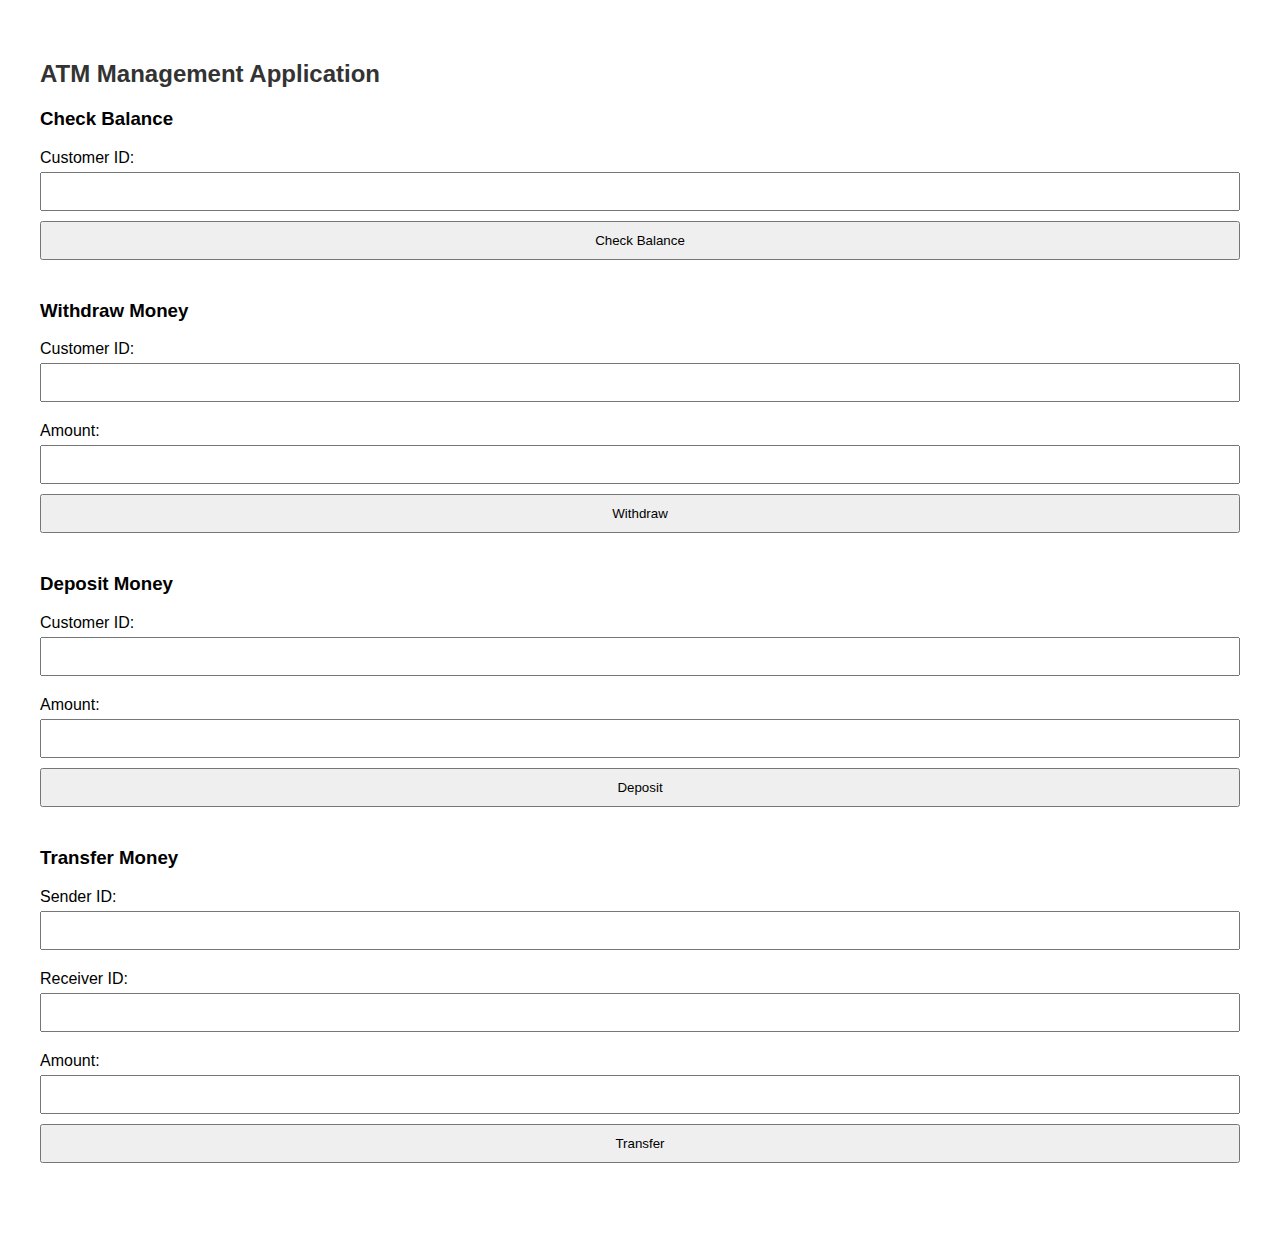
<file: front_end/index.html>
<!DOCTYPE html>
<html lang="en">
<head>
    <meta charset="UTF-8">
    <meta name="viewport" content="width=device-width, initial-scale=1.0">
    <title>ATM Management</title>
    <style>
        body {
            font-family: Arial, sans-serif;
            margin: 20px;
            padding: 20px;
        }
        h2 {
            color: #333;
        }
        label {
            display: block;
            margin: 10px 0 5px;
        }
        input, button {
            padding: 10px;
            margin-bottom: 10px;
            width: 100%;
            box-sizing: border-box;
        }
        button {
            cursor: pointer;
        }
        .section {
            margin-bottom: 30px;
        }
    </style>
</head>
<body>
    <h2>ATM Management Application</h2>

    <div class="section">
        <h3>Check Balance</h3>
        <label for="balanceCustomerId">Customer ID:</label>
        <input type="number" id="balanceCustomerId">
        <button onclick="checkBalance()">Check Balance</button>
        <p id="balanceResult"></p>
    </div>

    <div class="section">
        <h3>Withdraw Money</h3>
        <label for="withdrawCustomerId">Customer ID:</label>
        <input type="number" id="withdrawCustomerId">
        <label for="withdrawAmount">Amount:</label>
        <input type="number" id="withdrawAmount">
        <button onclick="withdraw()">Withdraw</button>
        <p id="withdrawResult"></p>
    </div>

    <div class="section">
        <h3>Deposit Money</h3>
        <label for="depositCustomerId">Customer ID:</label>
        <input type="number" id="depositCustomerId">
        <label for="depositAmount">Amount:</label>
        <input type="number" id="depositAmount">
        <button onclick="deposit()">Deposit</button>
        <p id="depositResult"></p>
    </div>

    <div class="section">
        <h3>Transfer Money</h3>
        <label for="transferSenderId">Sender ID:</label>
        <input type="number" id="transferSenderId">
        <label for="transferReceiverId">Receiver ID:</label>
        <input type="number" id="transferReceiverId">
        <label for="transferAmount">Amount:</label>
        <input type="number" id="transferAmount">
        <button onclick="transfer()">Transfer</button>
        <p id="transferResult"></p>
    </div>

    <script>
        const apiUrl = "http://localhost:5175/api/atm"; // Thay đổi URL này theo API thực tế của bạn

        async function checkBalance() {
            const customerId = document.getElementById('balanceCustomerId').value;
            const response = await fetch(`${apiUrl}/balance/${customerId}`);
            const result = await response.json();
            document.getElementById('balanceResult').textContent = response.ok ? `Balance: ${result.balance}` : result;
        }

        async function withdraw() {
            const customerId = document.getElementById('withdrawCustomerId').value;
            const amount = document.getElementById('withdrawAmount').value;

            const response = await fetch(`${apiUrl}/withdraw`, {
                method: 'POST',
                headers: { 'Content-Type': 'application/json' },
                body: JSON.stringify({ customerId: parseInt(customerId), amount: parseFloat(amount) })
            });
            const result = await response.json();
            document.getElementById('withdrawResult').textContent = response.ok ? `New Balance: ${result.newBalance}` : result;
        }

        async function deposit() {
            const customerId = document.getElementById('depositCustomerId').value;
            const amount = document.getElementById('depositAmount').value;

            const response = await fetch(`${apiUrl}/plush`, {
                method: 'POST',
                headers: { 'Content-Type': 'application/json' },
                body: JSON.stringify({ customerId: parseInt(customerId), amount: parseFloat(amount) })
            });
            const result = await response.json();
            document.getElementById('depositResult').textContent = response.ok ? `New Balance: ${result.newBalance}` : result;
        }

        async function transfer() {
            const senderId = document.getElementById('transferSenderId').value;
            const receiverId = document.getElementById('transferReceiverId').value;
            const amount = document.getElementById('transferAmount').value;

            const response = await fetch(`${apiUrl}/transfer`, {
                method: 'POST',
                headers: { 'Content-Type': 'application/json' },
                body: JSON.stringify({ senderId: parseInt(senderId), receiverId: parseInt(receiverId), amount: parseFloat(amount) })
            });
            const result = await response.json();
            document.getElementById('transferResult').textContent = response.ok ? `Transfer Successful. Sender New Balance: ${result.senderNewBalance}, Receiver New Balance: ${result.receiverNewBalance}` : result;
        }
    </script>
</body>
</html>
</file>
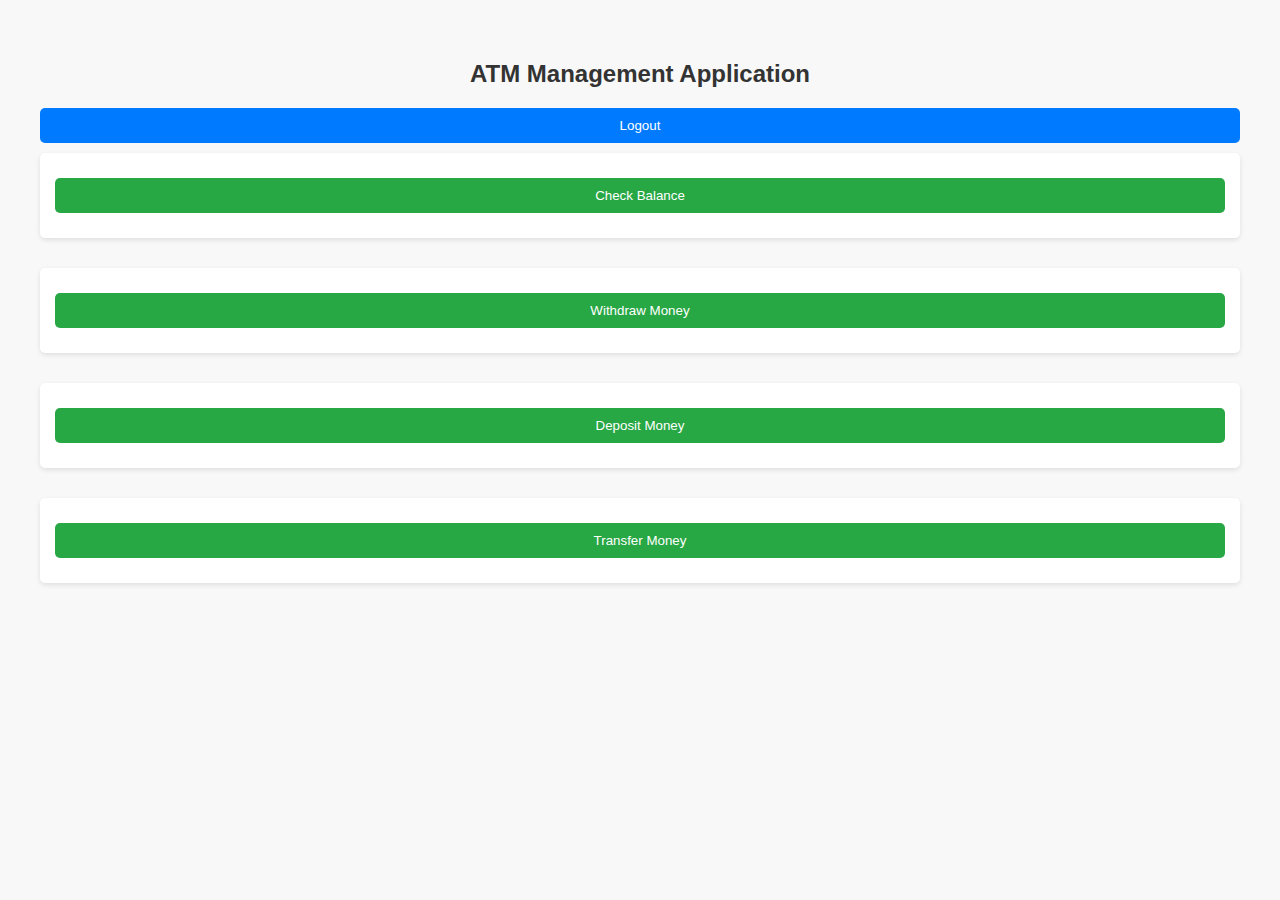
<file: front_end/atm_management.html>
<!DOCTYPE html>
<html lang="en">
  <head>
    <meta charset="UTF-8" />
    <meta name="viewport" content="width=device-width, initial-scale=1.0" />
    <title>ATM Management</title>
    <style>
      body {
        font-family: Arial, sans-serif;
        margin: 20px;
        padding: 20px;
        background-color: #f8f8f8;
      }
      h2 {
        color: #333;
        text-align: center;
      }
      label {
        display: block;
        margin: 10px 0 5px;
      }
      input,
      button {
        padding: 10px;
        margin-bottom: 10px;
        width: 100%;
        box-sizing: border-box;
        border-radius: 5px;
        border: 1px solid #ccc;
      }
      button {
        cursor: pointer;
        background-color: #007bff;
        color: white;
        border: none;
        transition: background-color 0.3s;
      }
      button:hover {
        background-color: #0056b3;
      }
      .section {
        margin-bottom: 30px;
        background: white;
        border-radius: 5px;
        padding: 15px;
        box-shadow: 0 2px 5px rgba(0, 0, 0, 0.1);
      }
      .toggle-section {
        display: none;
      }
      .toggle-button {
        margin: 10px 0;
        background-color: #28a745;
      }
    </style>
  </head>
  <body>
    <h2>ATM Management Application</h2>

    <button onclick="logout()">Logout</button>

    <div class="section">
      <button class="toggle-button" onclick="toggleSection('balanceSection')">
        Check Balance
      </button>
      <div id="balanceSection" class="toggle-section">
        <label for="balanceCustomerId">Customer ID:</label>
        <input type="number" id="balanceCustomerId" />
        <button onclick="checkBalance()">Check Balance</button>
        <p id="balanceResult"></p>
      </div>
    </div>

    <div class="section">
      <button class="toggle-button" onclick="toggleSection('withdrawSection')">
        Withdraw Money
      </button>
      <div id="withdrawSection" class="toggle-section">
        <label for="withdrawCustomerId">Customer ID:</label>
        <input type="number" id="withdrawCustomerId" />
        <label for="withdrawAmount">Amount:</label>
        <input type="number" id="withdrawAmount" />
        <button onclick="requestWithdrawOTP()">Request OTP for Withdraw</button>
        <label for="withdrawOTP">Enter OTP:</label>
        <input type="text" id="withdrawOTP" />
        <button onclick="withdraw()">Withdraw</button>
        <p id="withdrawResult"></p>
      </div>
    </div>

    <div class="section">
      <button class="toggle-button" onclick="toggleSection('depositSection')">
        Deposit Money
      </button>
      <div id="depositSection" class="toggle-section">
        <label for="depositCustomerId">Customer ID:</label>
        <input type="number" id="depositCustomerId" />
        <label for="depositAmount">Amount:</label>
        <input type="number" id="depositAmount" />
        <button onclick="deposit()">Deposit</button>
        <p id="depositResult"></p>
      </div>
    </div>

    <div class="section">
      <button class="toggle-button" onclick="toggleSection('transferSection')">
        Transfer Money
      </button>
      <div id="transferSection" class="toggle-section">
        <label for="transferSenderId">Sender ID:</label>
        <input type="number" id="transferSenderId" />
        <label for="transferReceiverId">Receiver ID:</label>
        <input type="number" id="transferReceiverId" />
        <label for="transferAmount">Amount:</label>
        <input type="number" id="transferAmount" />
        <button onclick="requestTransferOTP()">Request OTP for Transfer</button>
        <label for="transferOTP">Enter OTP:</label>
        <input type="text" id="transferOTP" />
        <button onclick="transfer()">Transfer</button>
        <p id="transferResult"></p>
      </div>
    </div>

    <script>
      const apiUrl = "http://localhost:5175/api/atm";

      async function checkBalance() {
        const customerId = document.getElementById("balanceCustomerId").value;
        const response = await fetch(`${apiUrl}/balance/${customerId}`);
        const result = await response.json();
        document.getElementById("balanceResult").textContent = response.ok
          ? `Balance: ${result.balance}`
          : result;
      }

      async function requestWithdrawOTP() {
        const customerId = document.getElementById("withdrawCustomerId").value;
        const response = await fetch(`${apiUrl}/request-otp/${customerId}`, {
          method: "POST",
          headers: { "Content-Type": "application/json" },
          body: JSON.stringify({ customerId: parseInt(customerId) }),
        });
        document.getElementById("withdrawResult").textContent = response.ok
          ? "OTP sent to your email."
          : "Failed to send OTP.";
      }

      async function withdraw() {
        const customerId = document.getElementById("withdrawCustomerId").value;
        const amount = document.getElementById("withdrawAmount").value;
        const otp = document.getElementById("withdrawOTP").value;

        const response = await fetch(`${apiUrl}/withdraw`, {
          method: "POST",
          headers: { "Content-Type": "application/json" },
          body: JSON.stringify({
            customerId: parseInt(customerId),
            amount: parseFloat(amount),
            otp: otp,
          }),
        });
        const result = await response.json();
        document.getElementById("withdrawResult").textContent = response.ok
          ? `New Balance: ${result.newBalance}`
          : result;
      }

      async function deposit() {
        const customerId = document.getElementById("depositCustomerId").value;
        const amount = document.getElementById("depositAmount").value;

        const response = await fetch(`${apiUrl}/plus`, {
          method: "POST",
          headers: { "Content-Type": "application/json" },
          body: JSON.stringify({
            customerId: parseInt(customerId),
            amount: parseFloat(amount),
          }),
        });
        const result = await response.json();
        document.getElementById("depositResult").textContent = response.ok
          ? `New Balance: ${result.newBalance}`
          : result;
      }

      async function requestTransferOTP() {
        const senderId = document.getElementById("transferSenderId").value;
        const response = await fetch(`${apiUrl}/request-otp/${senderId}`, {
          method: "POST",
          headers: { "Content-Type": "application/json" },
          body: JSON.stringify({ customerId: parseInt(senderId) }),
        });
        document.getElementById("transferResult").textContent = response.ok
          ? "OTP sent to your email."
          : "Failed to send OTP.";
      }

      async function transfer() {
        const senderId = document.getElementById("transferSenderId").value;
        const receiverId = document.getElementById("transferReceiverId").value;
        const amount = document.getElementById("transferAmount").value;
        const otp = document.getElementById("transferOTP").value;

        console.log("Sender ID:", senderId);
        console.log("Receiver ID:", receiverId);
        console.log("Amount:", amount);
        console.log("OTP:", otp);

        // Kiểm tra các giá trị hợp lệ
        if (!senderId || !receiverId || !amount || !otp) {
          document.getElementById("transferResult").textContent =
            "All fields are required.";
          return;
        }

        const response = await fetch(`${apiUrl}/transfer`, {
          method: "POST",
          headers: { "Content-Type": "application/json" },
          body: JSON.stringify({
            senderId: parseInt(senderId),
            receiverId: parseInt(receiverId),
            amount: parseFloat(amount),
            otp: otp,
          }),
        });

        const responseText = await response.text(); // Lấy phản hồi dưới dạng text
        console.log("Response:", responseText); // In ra phản hồi

        if (response.ok) {
          const result = JSON.parse(responseText); // Chỉ phân tích cú pháp nếu ok
          document.getElementById(
            "transferResult"
          ).textContent = `Transfer Successful. Sender New Balance: ${result.senderNewBalance}, Receiver New Balance: ${result.receiverNewBalance}`;
        } else {
          document.getElementById("transferResult").textContent = responseText; // Hiển thị thông báo lỗi
        }
      }

      function logout() {
        localStorage.removeItem("jwt");
        window.location.href = "login.html";
      }
      function toggleSection(sectionId) {
        const section = document.getElementById(sectionId);
        section.style.display =
          section.style.display === "block" ? "none" : "block";
      }
    </script>
  </body>
</html>
</file>
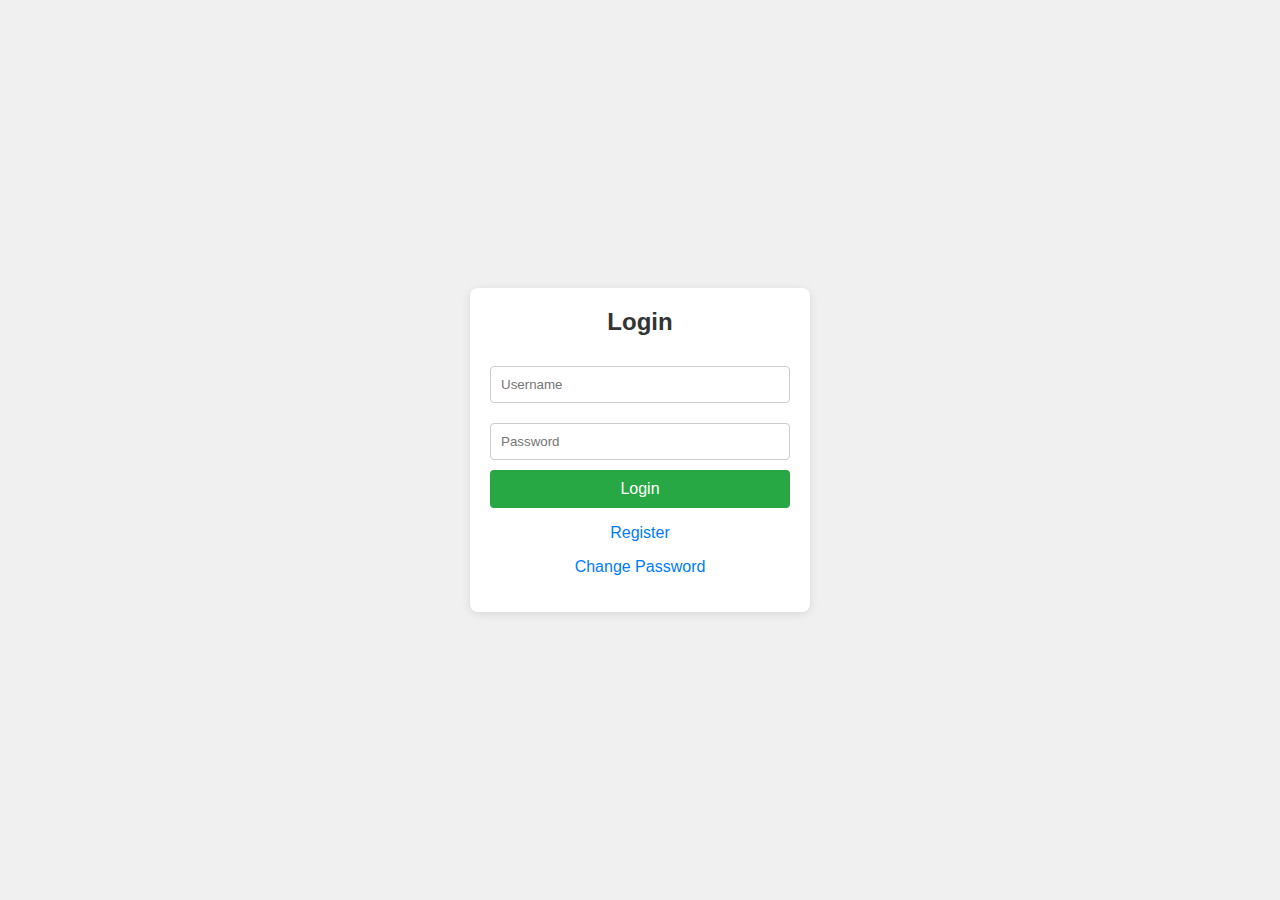
<file: front_end/login.html>
<!DOCTYPE html>
<html lang="en">
<head>
    <meta charset="UTF-8">
    <meta name="viewport" content="width=device-width, initial-scale=1.0">
    <link rel="stylesheet" href="styles.css">

    <title>JWT Login</title>
    <script>
        const apiUrl = 'http://localhost:5175/api/auth'; // Đổi thành URL API của bạn

        // Kiểm tra xem JWT có tồn tại trong localStorage không
        window.onload = function() {
            const token = localStorage.getItem('jwt');
            const loginSection = document.getElementById('login-section');
            const autoLoginSection = document.getElementById('auto-login-section');

            if (token) {
                // Nếu có token, hiển thị nút đăng nhập bằng token
                loginSection.style.display = 'none';
                autoLoginSection.style.display = 'block';
            } else {
                // Nếu không có token, hiển thị form đăng nhập
                loginSection.style.display = 'block';
                autoLoginSection.style.display = 'none';
            }
        };

        // Hàm đăng nhập tự động bằng JWT có sẵn
        async function autoLogin() {
            const token = localStorage.getItem('jwt');
            if (!token) {
                alert('No token found, please log in.');
                return;
            }

            // Thực hiện yêu cầu với JWT để kiểm tra tính hợp lệ
            const response = await fetch(`${apiUrl}/verify-token`, {
                method: 'POST',
                headers: {
                    'Content-Type': 'application/json',
                    'Authorization': `Bearer ${token}`
                }
            });

            if (response.ok) {
                // Token hợp lệ, chuyển hướng tới trang ATM Management
                window.location.href = 'atm_management.html';
            } else {
                alert('Token is invalid or expired, please log in again.');
                localStorage.removeItem('jwt'); // Xoá token nếu không hợp lệ
                location.reload(); // Reload để hiện lại form đăng nhập
            }
        }

        // Hàm đăng nhập thông thường
        async function login() {
            const name = document.getElementById('loginName').value;
            const password = document.getElementById('loginPassword').value;

            const response = await fetch(`${apiUrl}/login`, {
                method: 'POST',
                headers: {
                    'Content-Type': 'application/json',
                },
                body: JSON.stringify({ name, password })
            });

            if (response.ok) {
                const data = await response.json();
                localStorage.setItem('jwt', data.token); // Lưu JWT vào localStorage
                alert('Login successful! Redirecting...' + data.token);
                window.location.href = 'atm_management.html'; // Chuyển sang trang ATM Management
            } else {
                alert('Login failed: ' + (await response.text()));
            }
        }

        // Hàm đăng ký
        async function register() {
            const name = document.getElementById('registerName').value;
            const password = document.getElementById('registerPassword').value;

            const response = await fetch(`${apiUrl}/register`, {
                method: 'POST',
                headers: {
                    'Content-Type': 'application/json',
                },
                body: JSON.stringify({ name, password })
            });

            if (response.ok) {
                alert('Registration successful! You can now log in.');
                showSection('login-section'); // Chuyển về form đăng nhập
            } else {
                alert('Registration failed: ' + (await response.text()));
            }
        }

        // Hàm đổi mật khẩu
        async function changePassword() {
            const name = document.getElementById('changePasswordName').value;
            const oldPassword = document.getElementById('oldPassword').value;
            const newPassword = document.getElementById('newPassword').value;

            const response = await fetch(`${apiUrl}/change-password`, {
                method: 'POST',
                headers: {
                    'Content-Type': 'application/json',
                },
                body: JSON.stringify({ name, oldPassword, newPassword })
            });

            if (response.ok) {
                alert('Password changed successfully!');
                showSection('login-section'); // Chuyển về form đăng nhập
            } else {
                alert('Change password failed: ' + (await response.text()));
            }
        }

        // Chuyển đổi giữa các form
        function showSection(sectionId) {
            document.getElementById('login-section').style.display = 'none';
            document.getElementById('auto-login-section').style.display = 'none';
            document.getElementById('register-section').style.display = 'none';
            document.getElementById('change-password-section').style.display = 'none';
            document.getElementById(sectionId).style.display = 'block';
        }
    </script>
</head>
<body>
    <!-- Form đăng nhập -->
    <div id="login-section" style="display: none;">
        <h2>Login</h2>
        <input type="text" id="loginName" placeholder="Username" required>
        <input type="password" id="loginPassword" placeholder="Password" required>
        <button onclick="login()">Login</button>
        <p><a href="javascript:void(0)" onclick="showSection('register-section')">Register</a></p>
        <p><a href="javascript:void(0)" onclick="showSection('change-password-section')">Change Password</a></p>
    </div>

    <!-- Nút Auto Login nếu đã có JWT -->
    <div id="auto-login-section" style="display: none;">
        <h2>You are already logged in</h2>
        <button onclick="autoLogin()">Continue with saved token</button>
    </div>

    <!-- Form đăng ký -->
    <div id="register-section" style="display: none;">
        <h2>Register</h2>
        <input type="text" id="registerName" placeholder="Username" required>
        <input type="password" id="registerPassword" placeholder="Password" required>
        <button onclick="register()">Register</button>
        <p><a href="javascript:void(0)" onclick="showSection('login-section')">Back to Login</a></p>
    </div>

    <!-- Form đổi mật khẩu -->
    <div id="change-password-section" style="display: none;">
        <h2>Change Password</h2>
        <input type="text" id="changePasswordName" placeholder="Username" required>
        <input type="password" id="oldPassword" placeholder="Old Password" required>
        <input type="password" id="newPassword" placeholder="New Password" required>
        <button onclick="changePassword()">Change Password</button>
        <p><a href="javascript:void(0)" onclick="showSection('login-section')">Back to Login</a></p>
    </div>
</body>
</html>
</file>
<file: front_end/styles.css>
/* Reset một số kiểu mặc định */
body, h2, input, button {
    margin: 0;
    padding: 0;
    box-sizing: border-box;
}

/* Thiết lập font cho toàn bộ trang */
body {
    font-family: Arial, sans-serif;
    background-color: #f0f0f0;
    color: #333;
    display: flex;
    justify-content: center;
    align-items: center;
    height: 100vh;
}

/* Khung chứa các form */
div {
    background-color: #fff;
    border-radius: 8px;
    box-shadow: 0 2px 10px rgba(0, 0, 0, 0.1);
    padding: 20px;
    width: 300px;
    text-align: center;
}

/* Tiêu đề */
h2 {
    margin-bottom: 20px;
}

/* Kiểu cho input */
input[type="text"],
input[type="password"] {
    width: 100%;
    padding: 10px;
    margin: 10px 0;
    border: 1px solid #ccc;
    border-radius: 4px;
}

/* Kiểu cho nút */
button {
    width: 100%;
    padding: 10px;
    background-color: #28a745;
    color: white;
    border: none;
    border-radius: 4px;
    cursor: pointer;
    font-size: 16px;
}

button:hover {
    background-color: #218838;
}

/* Kiểu cho liên kết */
p a {
    color: #007bff;
    text-decoration: none;
}

p a:hover {
    text-decoration: underline;
}
</file>
